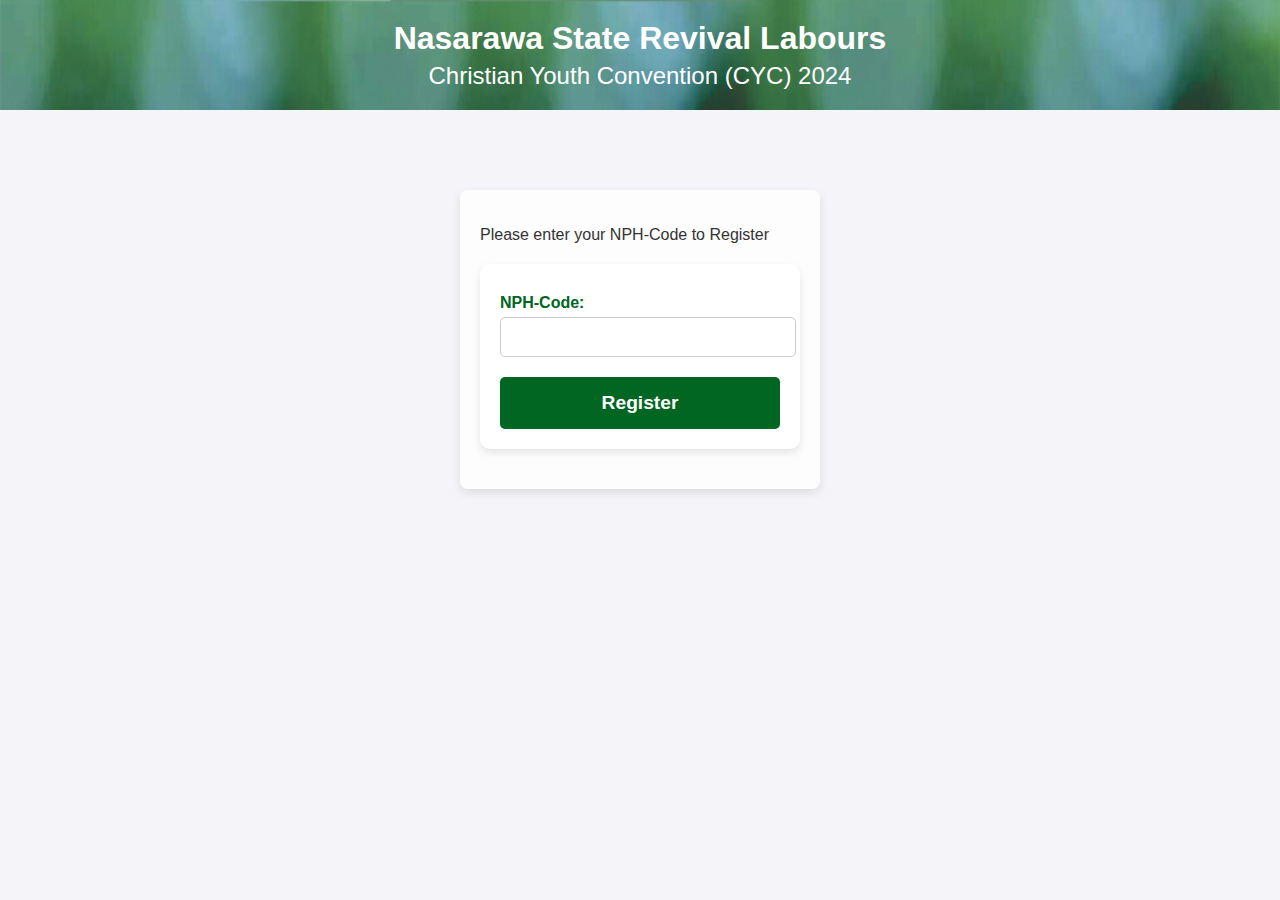
<file: cyc.html>
<!DOCTYPE html>
<html lang="en">
<head>
  <meta charset="UTF-8">
  <meta name="viewport" content="width=device-width, initial-scale=1.0">
  <title>Christian Youth Convention (CYC) 2024 Registration</title>
  <link rel="stylesheet" href="cyc.css">
</head>
<body>
  <header>
    <h1>Nasarawa State Revival Labours</h1>
    <h2>Christian Youth Convention (CYC) 2024</h2>
  </header>
<!-- enter code to register for an event -->
  <div class="login-section" 
 id="login-section" >
    <p>Please enter your NPH-Code to Register</p>
    <form id="loginForm">
      <label for="uniqueId">NPH-Code:</label>
      <input type="text" id="uniqueId" required>

      <button type="submit">Register</button>
    </form>
  </div>
<!-- cyc registration form -->
  <form id="registration-form" style="display: none;">
    <h3>Participant Registration Form</h3>

    <label for="PHN-Code">PHN-Code</label>
    <input type="text" id="userId" readonly>
    <label for="title">Title:</label>
    <input type="text" id="title" readonly>
    <label for="surname">Surname:</label>
    <input type="text" id="surname" name="surname" readonly>

    <label for="name">Other Names:</label>
    <input type="text" id="name" name="name" readonly>
    <!-- <label for="otherName">Other Name</label>
    <input type="text" id="otherName" readonly> -->
<!-- 
    <label for="dob">Date of Birth:</label>
    <input type="date" id="dob" name="dob" required>

    <label for="gender">Gender:</label>
    <select id="gender" name="gender" required>
      <option value="Male">Male</option>
      <option value="Female">Female</option>
    </select>

    <label for="phone">Phone Number:</label>
    <input type="tel" id="phone" name="phone" required>

    <label for="email">Email:</label>
    <input type="email" id="email" name="email" required> -->

    <label for="town">Town of Residence:</label>
    <input type="text" id="town" name="town" required>

    <label for="address">Address of Residence:</label>
    <textarea id="address" name="address" required></textarea>

    <label for="church-denomination">Church Denomination:</label>
    <input type="text" id="church-denomination" name="church-denomination" required>

    <label for="church-address">Address of Church:</label>
    <textarea id="church-address" name="church-address" required></textarea>

    <label for="occupation">Occupation:</label>
    <select id="occupation" name="occupation" required>
      <option value="" disabled selected>Select your Occupation</option>
      <option value="Applicant">Applicant</option>
      <option value="Student">Student</option>
      <option value="Self Employed">Self Employed</option>
      <option value="Civil Servant">Civil Servant</option>
      <option value="Private Sector">Private Sector</option>
      <option value="Business">Business</option>
      <option value="Artisans">Artisans</option>
      <option value="Clergy">Clergy</option>
      <option value="Others">Others</option>
    </select>

    <div id="applicant-info" style="display: none;">
      <label for="certificate">Certificate Obtained:</label>
      <input type="text" id="certificate" name="certificate">
      <label for="year-graduation">Year of Graduation:</label>
      <input type="number" id="year-graduation" name="year-graduation">
    </div>

    <div id="student-info" style="display: none;">
      <label for="student-category">Category of Students:</label>
      <select id="student-category">
        <option value=""disabled selected >Please select </option>
        <option value="Primary">Primary</option>
        <option value="Secondary">Secondary</option>
        <option value="Tertiary">Tertiary</option>
      </select>

      <div id="primary-info" style="display: none;">
        <label for="primary-school">Name of School:</label>
        <input type="text" id="primary-school" name="primary-school">
        <label for="primary-class">Class:</label>
        <select type="text" id="primary-class" name="primary-class">
          <option value=""disabled selected >Please select </option>
          <option value="Primary1">Primary 1</option>
          <option value="Primary2">Primary 2</option>
          <option value="Primary3">Primary 3</option>
          <option value="Primary4">Primary 4</option>
          <option value="Primary5">Primary 5</option>
          <option value="Primary6">Primary 6</option>
        </select>
      </div>

      <div id="secondary-info" style="display: none;">
        <label for="secondary-school">Name of School:</label>
        <input type="text" id="secondary-school" name="secondary-school">
        <label for="secondary-class">Class:</label>
        <select type="text" id="secondary-class" name="secondary-class">
          <option value=""disabled selected >Please select </option>
          <option value="JSS1">JSS 1</option>
          <option value="JSS2">JSS 2</option>
          <option value="JSS3">JSS 3</option>
          <option value="SS1">SS 1</option>
          <option value="SS2">SS 2</option>
          <option value="SS3">SS 3</option>
        </select>
      </div>

      <div id="tertiary-info" style="display: none;">
        <label for="tertiary-school">Name of School:</label>
        <input type="text" id="tertiary-school" name="tertiary-school">
        <label for="course-study">Course of Study:</label>
        <input type="text" id="course-study" name="course-study">
        <label for="level">Level:</label>
        <select type="text" id="level" name="level">
          <option value=""disabled selected >Please select </option>
          <option value="ND-1">ND 1</option>
          <option value="ND-2">ND 2</option>
          <option value="NCE-1">NCE 1</option>
          <option value="NCE-2">NCE 2</option>
          <option value="NCE-3">NCE 3</option>
          <option value="HND-1">HND 1</option>
          <option value="HND-2">HND 2</option>
          <option value="1oo-level">100 Level</option>
          <option value="2oo-level">200 Level</option>
          <option value="3oo-level">300 Level</option>
          <option value="4oo-level">400 Level</option>
          <option value="5oo-level">500 Level</option>
        </select>
      </div>
    </div>

    <label for="workshop-group">Preferred Workshop Group:</label>
    <select id="workshop-group" name="workshop-group" required>
      <option value=""disabled selected >Please select </option>
      <option value="Legal Practitioners">Legal Practitioners</option>
      <option value="Artisans">Artisans</option>
      <option value="Tertiary Institutions">Tertiary Institutions</option>
      <option value="Secondary Students">Secondary Students</option>
      <option value="Civil Servants">Civil Servants</option>
      <option value="Teachers">Teachers</option>
      <option value="Health Workers">Health Workers</option>
      <option value="Music">Music</option>
      <option value="Drama">Drama</option>
      <option value="Media/ICT">Media/ICT</option>
      <option value="Security">Security</option>
      <option value="SMEs/Business">SMEs/Business</option>
      <option value="Children Teachers">Children Teachers</option>
      <option value="Pastors/Evangelists/Missionaries">Pastors/Evangelists/Missionaries</option>
      <option value="Politics">Politics</option>
      <option value="Agro Allied">Agro Allied</option>
      <option value="Persons with Disability">Persons with Disability</option>
    </select>

    <button type="submit">Submit</button>
  </form>

  <!-- <footer class="footer">
    <p>&copy; 2025<span id="year"></span> Peace House Lafia. <span>All rights reserved</span> </p>
</footer> -->

<script>
    document.getElementById("year").textContent = new Date().getFullYear;
</script>

  <script src="cyc.js"></script>
  <!-- <script src="../js/success.js"></script> -->
  

</body>
</html>
</file>
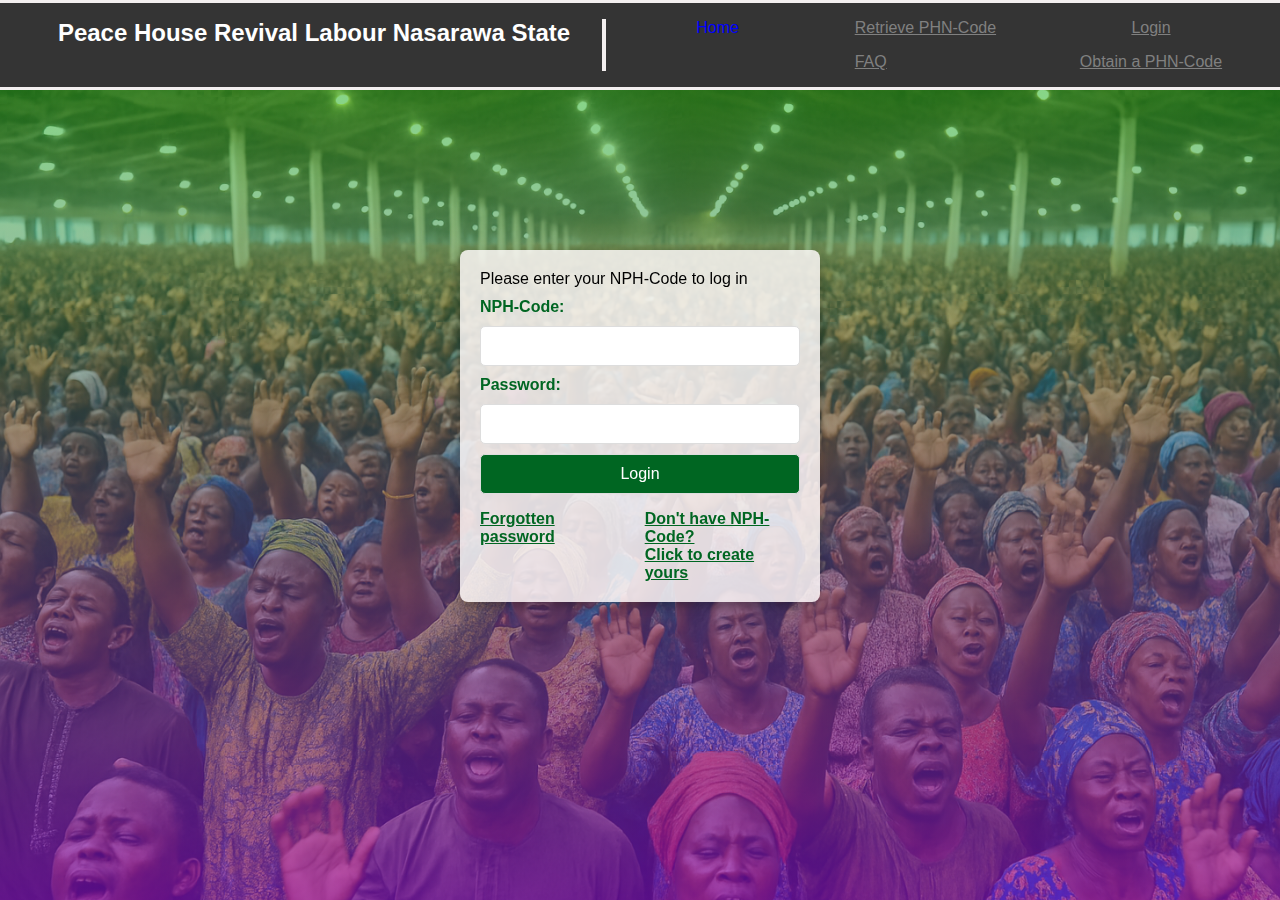
<file: login.html>
<!DOCTYPE html>
<html lang="en">
<head>
  <meta charset="UTF-8">
  <meta name="viewport" content="width=device-width, initial-scale=1.0">
  <title>Login</title>
  <link rel="stylesheet" href="log.css">
</head>

<body>

  
    <!-- ..........................Navbar............................... -->
<nav class="navbar">
  <div class="nav1">Peace House Revival Labour Nasarawa State</div>
  <div class="home"><a href="index.html" class="home">Home</a></div>
  <div class="nav2">
      <div class="nav21" ><a href="" class="link">Retrieve PHN-Code</a></div>
      <div><a href="" class="link">FAQ</a></div>
  </div>
  </div>
  <div class="nav3">
      <div class="nav31"><a href="login.html" class="link">Login</a></div>
      <div><a href="register.html" class="link">Obtain a PHN-Code</a></div>
  </div>
</nav>

<section class="login">

 
   <!-- My login section -->
  <div class="login-section">
  <p>Please enter your NPH-Code to log in</p>
  <form id="loginForm">
    <label for="userId">NPH-Code:</label>
    <input type="text" id="userId" required><br>

    <label for="password">Password:</label>
    <input type="password" id="password" required>

    <button type="submit">Login</button>
    <div class="not-loging">
      <h5><a href="">Forgotten <br> password</a></h5>
      <h6><a href="register.html" >Don't have NPH-Code? <br> Click to create yours </a></h6>
    </div>
  </form>
</div>

</section>
  
<footer class="footer">
  <p>&copy; 2025<!--<span id="year"></span>--> Peace House Lafia. <span>All rights reserved</span> </p>
</footer>

<script>
  document.getElementById("year").textContent = new Date().getFullYear;
</script>
  <script src="login.js"></script>
</body>
</html>
</file>
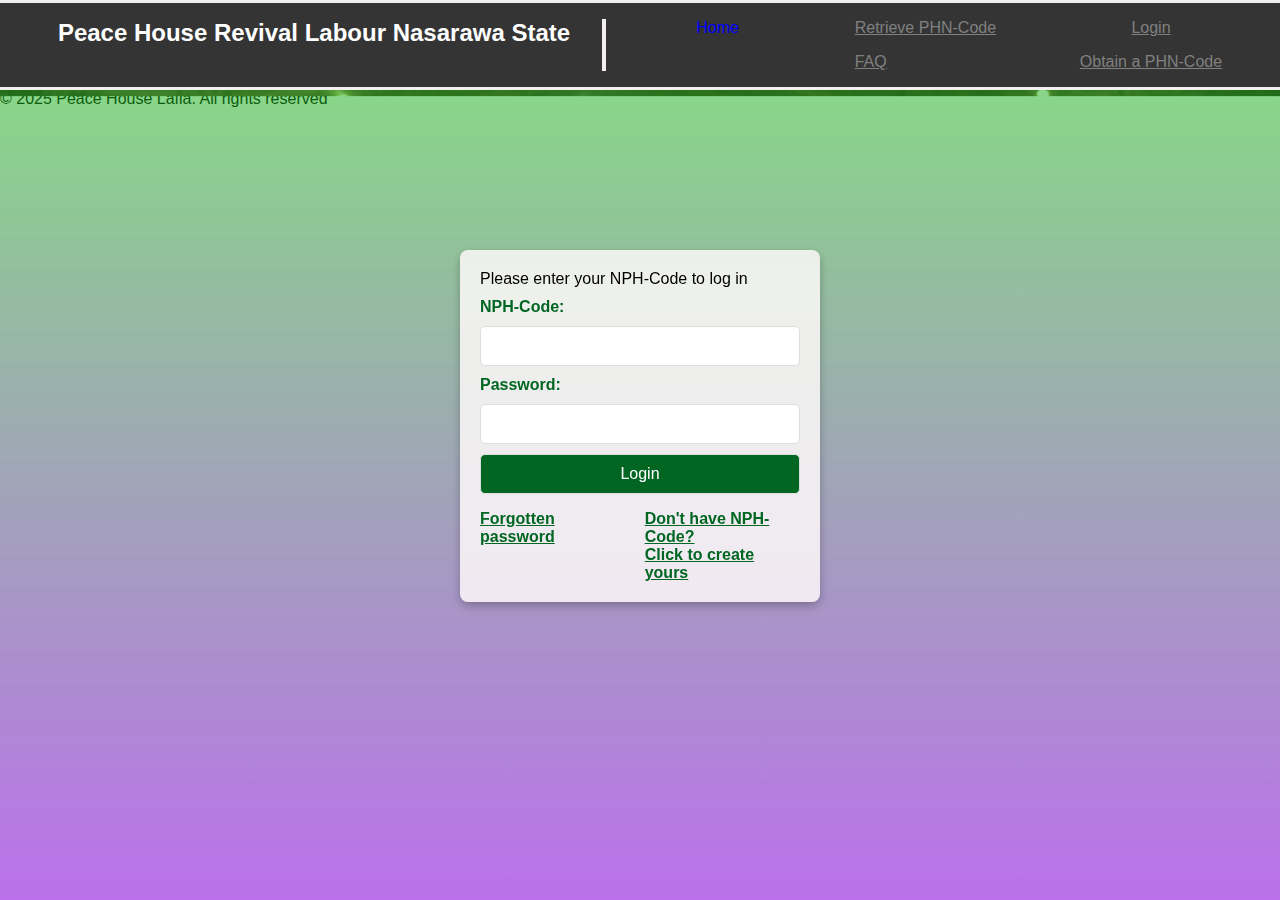
<file: portal.html>
<!DOCTYPE html>
<html lang="en">
<head>
  <meta charset="UTF-8">
  <meta name="viewport" content="width=device-width, initial-scale=1.0">
  <title>My Portal</title>
  <link rel="stylesheet" href="portal.css">

</head>
<body>
  <!-- ..........................Navbar............................... -->
<nav class="navbar">
  <div class="nav1">Peace House Revival Labour Nasarawa State</div>
  <div class="home"><a href="login.html" class="home">Home</a></div>
  <div class="nav2">
      <div class="nav21" >
        <!-- <a href="" class="link">Retrieve PHN-Code</a> -->
      </div>
      <div><a href="" class="link">FAQ</a></div>
  </div>
  </div>
  <div class="nav3">
      <!-- <div ><a href="../html/login.html" class="link">Login</a></div> -->
      <div class="nav31"><a href="register.html" class="link">Obtain a PHN-Code</a></div>
  </div>
</nav>

<div class="portal">

  <section class="mainLeft-content">
   
    <div class="content-heading">
      <div class="dropdown">
        <div class="icon" onclick="rightContent()"> 
          <div ></div>
          <div ></div>
          <div ></div>
        </div>
      </div>
      
      <h2>Welcome to Your Personal Portal</h2>
    
    </div> 
          
     <div class="left-content">

        <div class="portal-content">
          <div class="content one">
            <p id="portalTitle"></p>
            
          </div>
        </div>
        <div class="program-registration">
          <!-- New program registration -->
          <h3 class="program-head">Upcoming Programs you can Register and Attend</h3>
          <div class="programs">
            <div class="gp1">
              
            <!-- State burden bearers Registration-->
            <div class="program-holder">
              <h5>Burden Bearers Retreat</h5>
              <button class="program1" onclick="program1()">
            <span class="program-title">
            <span>click to</span> <br>
            Register for State Burden Bearers Retreat 2025</span></button>
            </div>

            <!-- PWDC registration -->
            <div class="program-holder">
              <h5>People With Disability Conference</h5>
              <button class="program1" onclick="program1()">
           <span class="program-title">
            <span>click to</span> <br>
            Register for People with Disability Conference 2025</span></button>
            </div>
            </div>

            <div class="gp2">
                <!-- CLR registration -->
           <div class="program-holder">
            <h5>Christain Ladies Retreat</h5>
             <button class="program1" onclick="program1()">
           <span class="program-title">
            <span>click to</span> <br>
            Register for Christian Ladies Retreat 2025</span></button>
           </div>
            <!-- cyc registration -->
            <div class="program-holder">
              <h5>Christian Youth Convention</h5>
              <button class="program1" onclick="program1()">
            <span class="program-title">
            <span>click to</span> <br>
            Register for Christian Youth Convention 2025</span></button>
            </div>
            </div>
          
          </div>
        </div>

        <footer class="footer">
          <p>&copy; 2025<!--<span id="year"></span>--> Peace House Lafia. <span>All rights reserved</span> </p>
      </footer>

    </div>

    
  </section>
    
    <div class="right-content" id="right-content">
      <div class="profile">
        <h3>
          <span id="portalName"></span>
          <span id="portalSurname"></span>
        </h3>
        <img class="profili-img" src="profile2.png" alt="" width="30px">
      </div>
     
      <p class="code">PHN- Code: <br> <span id="portalUserId"></span></p>
      <hr>
      <div class="menu">
        <button class="logout" onclick="logout()">Logout</button>
      </div>
    </div>  
  </div>
  


 

<script>
    document.getElementById("year").textContent = new Date().getFullYear;
</script>

  <script src="portal.js"></script>
</body>
</html>
</file>
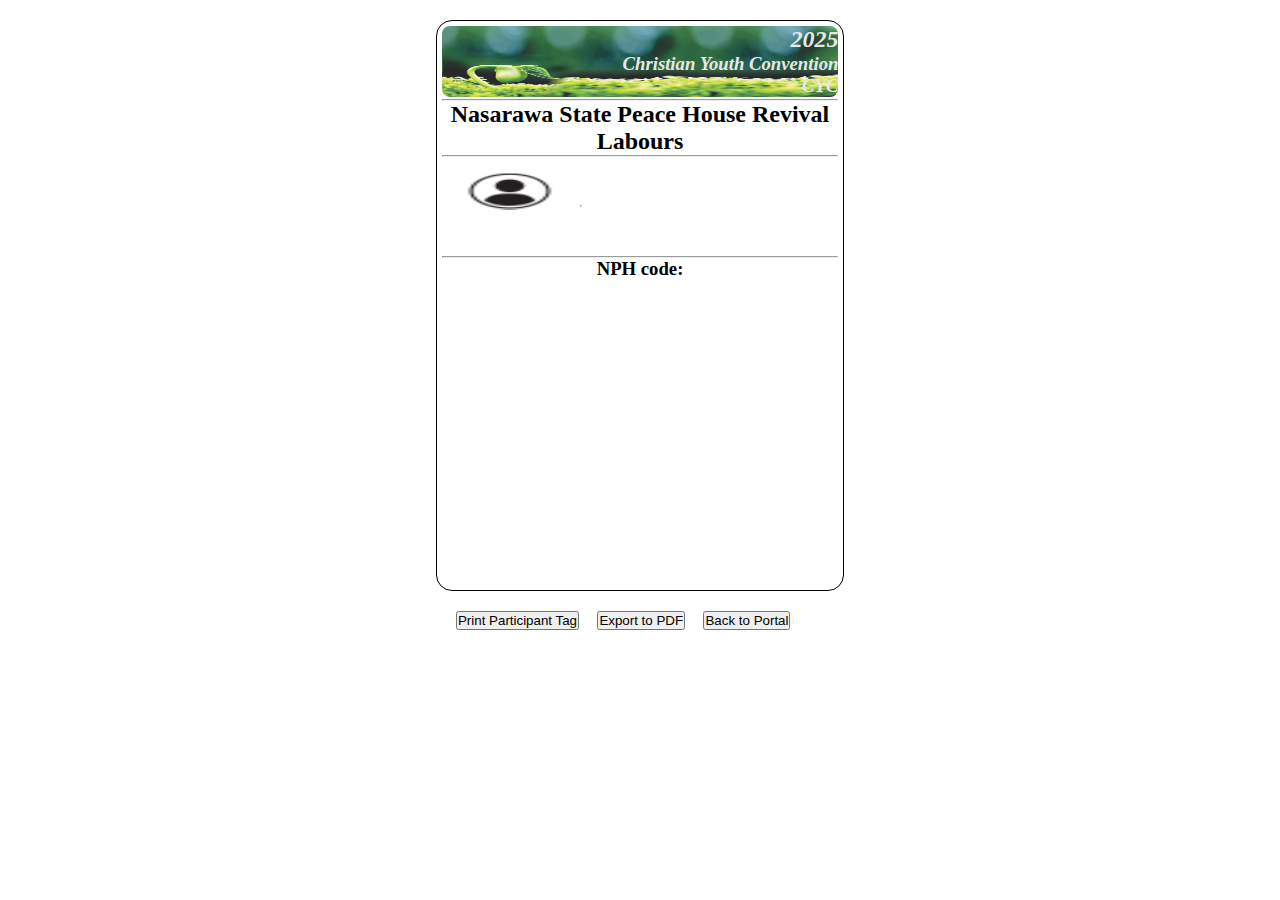
<file: tag.html>
<!DOCTYPE html>
<html lang="en">
<head>
  <meta charset="UTF-8">
  <meta name="viewport" content="width=device-width, initial-scale=1.0">
  <title>Print tag</title>
  <link rel="stylesheet" href="tag.css">
</head>
<body>

   <!-- <button onclick="printTag()">Print Participant Tag</button> -->
    
  <!-- Tag Preview Button -->

  <!-- Tag Preview Area (Hidden by Default) -->
   <div>
  
  <div id="tagPreview" class="tag">
   <div class="tagImage" id="tagImage" style="position: relative; width: 100%;">
    <img class="tagImagetop" id="tagImagetop" src="livingseededit_sized.png" alt="Living Seed Image" style="position: absolute; top: 0; left: 0; width: 100%; height: 100%; z-index: -1;">
    <h2 class="year">2025</h2>
    <h3 class="program">Christian Youth Convention <br> CYC </h3>
    <!-- <h4>Nasarawa Revival Labours </h4> -->
   </div> <hr>
    <h2>Nasarawa State Peace House Revival Labours</h2> <hr>
    <div class="participantsDetails" id="participantsDetails">
      <div class="profileImage" id="profileImage" style="position: relative; width: 35%;">
        <img src="profile image.png" alt="" style="position: absolute; top: 0; left: 0; width: 100%; height: 100%; z-index: -1;">
      </div>
      <div class="profileDetail">
        <p> <span id="tagTitle"></span></p>
        <h1 id="surname"><span id="tagSurname"></span></h1>
        <h3> <span id="tagName" ></span></h3> <hr>
        <div class="meetingDetails">
          <p class="otherDetails" id="tagOccupation"></p>
          <p class="otherDetails" id="tagResidential"></p>
        </div>
       
        <!-- <h4> <span  id="tagOtherNames"></span></h4> -->
      </div> 
    </div> <hr>
    <h3>NPH code: <span id="tagUserId"></span></h3>
  </div>
</div>
<div class="button">
  <button class="no-print" onclick="printTag()">Print Participant Tag</button>
   <button class="no-print" onclick="exportToPDF()">Export to PDF</button>
   <button class="no-print"  onclick="backToPortal()">Back to Portal</button>
</div>
   
  <script src="tag.js"></script>
  
</body>
</html>
</file>
<file: log.css>
@charset "utf-8";
*, body, html {
  margin: 0;
  padding: 0;
  box-sizing: border-box;
  font-family: Arial, sans-serif;
  font-size: 1rem;
}


/* this is my navbar */


.navbar{
  background-color: #000000cb;
  border: .2rem solid rgb(243, 239, 239);
  border-width: .2rem 0;
  display: flex;
  justify-content: space-around;
  padding: 1rem;
  font-family: sans-serif;
}
.nav1{
  color: rgb(255, 255, 255);
  padding-right: 2rem;
  border-right: .3rem solid rgb(243, 239, 239);
  font-weight: 900;
  font-size: 1.5rem;
  padding-bottom: 0;
}
.nav21, .nav31{
  padding-bottom: 1rem;
}

.nav31{
  text-align: center;
}

.home{
  color: blue;
  padding: 0;
  padding-right: 1rem;
  padding-left: .2rem;
  font-size: 1rem;
  text-decoration: none;
}

.link{
  color: gray;
}


.login{
  background:linear-gradient(rgba(18, 173, 18, 0.5), rgba(153, 4, 240, 0.61)), url(nigerian_worship.png);
  width: 100%;
  position: fixed;
  background-size: cover;
  background-repeat: no-repeat;
  height: 100%;
}

.login-section, .success-section{
  max-width: 25%;
  margin: 40px auto;
  background: #fffafad5;
  padding: 20px;
  border-radius: 8px;
  text-align: left;
  box-sizing: content-box ;
  box-shadow: 0 4px 10px rgba(0, 0, 0, 0.26);
  margin-top: 10rem;
}
input, button, select {
  width: 100%;
  margin-top: 10px;
  padding: 10px;
  border: 1px solid #ddd;
  border-radius: 5px;
  font-size: 1em;
  }
  /* css for copy in success.html */

  .success-section{
    max-width: 45%;
    margin: 20px auto;
    text-align: center;
    background-attachment: scroll;
  }

  .success-heading{
    text-align: center;
    margin-bottom: 1rem;
  }

  .success-text{
    margin-bottom: 3rem;
  }
.go-home, .login-btn{
  width: 40%;
  padding: 3px 2px;
  margin: 0 1rem 0 0;
}

  #copyButton, .register-btn{
    margin: 0 1rem 1rem 0;
    width: 40%;
    padding: 3px 2px;
  
  }

  label{
  display: block;
  margin-top: 10px;
  font-weight: bold;
  color: #006622;
  }
  button {
  background-color: #006622;
  color: white;
  cursor: pointer;
  margin-bottom: 1rem;
  }
  
  button:hover {
  background-color: #029433;
  }

  .not-loging{
    display: flex;
    gap: 90px;
  }
   a{
  color: #006622;
  /* margin: 3px 0; */
  }

  .footer {
    height: 20px;
    color: #080808;
  }
  
    /* Responsive design */
  @media (max-width: 768px) {
    body, html{
      font-size: .9rem;
    }

    .login{
      width: 100%;
      position: fixed;
      background-size: cover;
    }

    .login-section{
      max-width: 45%;
      margin: 10px auto;
      background: #ffffffd5;
      padding: 5px;
      border-radius: 8px;
      text-align: left;
      box-sizing: content-box;
      box-shadow: 0 4px 10px rgba(0, 0, 0, 0.1);
      margin-top: 5em;
      margin-bottom: 5em;
    }
      
    form {
      padding: .5px;
    }
    input, button, select {
      width: 100%;
      margin-top: 10px;
      padding: 10px;
      border: 1px solid #ddd;
      border-radius: 5px;
      font-size: .8rem;
      }

    .not-loging{
        display: flex;
        flex-direction: column;
        gap: 10px;
        text-align: center;
      }
  
  }

  @media (max-width:480px) {
    body, html {
      font-size: .8rem;
    }
    

  }
</file>
<file: portal.css>
@charset "utf-8";
*, body, html{
    box-sizing: border-box;
    font-family: Arial, sans-serif;
    font-size: 1rem;
    margin: 0;
    padding: 0;
}

body{
  background-color: #fff;
  height: 100vh;
}
/* this is my navbar */


.navbar{
    background-color: rgba(59, 0, 41, 0.959);
    border-bottom: .2rem   solid rgb(59, 23, 0, .239,);
    border-radius: 0 0 .6rem .6rem ;
    display: flex;
    justify-content: space-around;
    /* padding: .5rem; */
    font-family: sans-serif;
    margin-bottom: .2rem;
}
  .nav1{
    color: #ffffff;
    padding-right: 2rem;
    border-right: .3rem solid rgb(243, 239, 239);
    font-weight: 900;
    font-size: 1.5rem;
 }
 .nav2, .nav3{
    padding: .5rem 0 .5rem 0;
 }

 .nav31{
    text-align: center;
 }

 .home{
    color: blue;
    padding: .3rem 1rem .5rem .2rem;
    font-size: 1rem;
    text-decoration: none;
 }
 .link{
    color: gray;
 }

 .portal{
  background-color: #fff;
  display: grid;
  grid-template-columns: 5fr 1fr;
  grid-template-rows: 1fr 1fr;
  margin: 0;
  padding: 0;
  height: 100vh; 
 }

  /* My left content css */
  .mainLeft-content{
    height: 900px;
  }
.left-content{
  margin: 0;
  padding: 0;
}
.portal-content{
  margin: 0;
  border-bottom: .1rem solid rgb(211, 7, 7);
  border-radius: 0 0 .5rem .5rem;
  background: linear-gradient(to bottom, rgba(141, 9, 90, 0.651), rgba(58, 253, 139, 0.24)), url(fingers\ on\ lap.jpg);
  color: #23037a;
  box-shadow: 0 4px 8px rgba(0, 0, 0, 0.877);
  background-size: cover;
  background-repeat: no-repeat;
  height: 500px;
  overflow: hidden;
  width: 100%;
}

.program-registration{
  max-width: 1200px; 
  margin: 2px auto;
  text-align: center;
}

.program-head{
  display: inline-block;
  padding: .5rem;
  background: green;
  color: yellow;
  margin: 2rem 0;
}

.programs{
  display: flex;
  gap: 100px;
  justify-content: center;
}

.program-holder{
  margin-bottom: 40px;
}

.program1{
  position: relative;
  padding: 4rem;
  border-radius: .2rem;
  background: url(livingseededit_sized.png);
  width: 300px;
  background-size: cover;
  background-repeat: no-repeat;
  height: 200px;
  cursor: pointer;
  transition: 0.3s;
}

.program1:hover {
filter: brightness(50%);
}

.program1 .program-title{
  position: absolute;
  top: 50%;
  left: 50%;
  transform: translate(-50%, -50%);
  color: white;
  font-size: 18px;
  font-weight: bold;
  opacity: 0;
  transition: opacity 0.3s ease-in-out;
}
.program1:hover .program-title{
  opacity: 1;
}



h5{
  background-color: rgb(255, 255, 255);
  border-top: solid 0.1rem #025c27;
  border-radius: .2rem;
  padding: .5rem;
  color: #025c27;
}

footer{
  margin-top: 107px;
  padding: .6rem 2rem;
  border-top: .2rem solid rgba(46, 42, 46, 0.959);
}


/* my right column css */
.right-content{
  height: 1320px;
  
}

.right-content, h2{
  background-color: rgba(46, 42, 46, 0.959);
  margin: 0;
  padding: 0;
}

 h2{
  color: #ffffff;
  text-align: center;
  font-style: italic;
  font-size: 1.5em;
  padding-top: 1rem;
  padding-bottom: 1rem;
 }
 .profile{
  max-width: 5px auto ;
  padding: 2rem 0 2rem 2rem;
  color: #fff ;
  display: flex;
  justify-content: center;
  align-items: center;
  text-transform: capitalize;
  gap: .9rem;
 }
 .profili-img{
  border-radius: 50%;
 }
 .code{
  text-align: center;
  margin-top: -1.3rem;
  padding-bottom: .7rem;
  color: rgb(253, 247, 247);
 }
 .menu{
  margin-top: 2rem;
  display: flex;
  justify-content: end;
  padding-right: 1rem;
 
 }
 button{
  border: none;
  background: none;
 }
 .logout{
  color: #f34646;
  cursor: pointer;
 }
 /* .dropdown{
  display: none;
 } */
 
   /* Responsive design */

  /* css for ipads */

  @media(max-width: 1280px){

    .right-content{
      height: 2700px;
    }
    .program-registration{
      max-width: 800px; 
    }

    .programs{
      flex-direction: column;
      gap: 15px;
    }
    
    h5{
      border: none;
    }

    .program1{
      height: 400px;
      width: 600px;
    }
    footer{
      margin-top: 248px;
     }
  }  


  /* css for phones and tablets */
 @media (max-width: 768px) {
   body, html{
     background-color: #fff;
     font-size: .7rem;}

    .nav1{
      font-size: .9rem;
    }
    .portal{
      grid-template-columns: 1fr;
    }
  .portal-content{
      margin: 0;
      border-bottom: .1rem solid rgb(211, 7, 7);
      border-radius: 0 0 .5rem .5rem;
      background: linear-gradient(to bottom, rgba(141, 9, 90, 0.651), rgba(58, 253, 139, 0.24)), url(fingers\ on\ lap.jpg);
      color: #23037a;
      box-shadow: 0 4px 8px rgba(0, 0, 0, 0.877);
      background-size: cover;
      background-repeat: no-repeat;
      height: 400px;
      overflow: hidden;
      width: 100%;
    }

    .program-registration{
      max-width: 500px; 
    }

    .programs{
      flex-direction: column;
      gap: 30px;
    }

    .program1{
      margin: 1rem;
      height: 300px;
      width: 500px;
    }

    h5{
      border: none;
    }

    .right-content{
      display: none;
      position: absolute;
      top: 0;
      left: 0;      
    }

    .dropdown {
      display: block;
     }

     .icon{
      width: 30px;
      height: 20px;
      display: flex;
      flex-direction: column;
      justify-content: space-between;
      cursor: pointer;
      margin: 10px 0 10px 10px;
     }

     .icon div{
      background-color: #000000;
      height: 3px;
      border-radius: 2px;
     }

     .profile{
      padding-right: 1rem;
     }
     .menu{
      justify-content: start;
      padding-left: .6rem;
     }

     footer{
      margin-top: 6rem;
     }
 }


 /* css for smaller phones */
@media(max-width:480px){
  body,html{
      font-size: .8rem;
     }
    
     .portal-content{
      background: linear-gradient(to bottom, rgba(141, 9, 90, 0.651), rgba(58, 253, 139, 0.24)), url(fingers\ on\ lap.jpg);
      color: #23037a;
      box-shadow: 0 4px 8px rgba(0, 0, 0, 0.877);
      background-size: cover;
      background-repeat: no-repeat;
      background-position:  center;
      height: 400px;
      overflow: hidden;
      width: 100%;
    }

    
.program1{
  position: relative;
  padding: 2rem;
  border-radius: .2rem;
  background: url(livingseededit_sized.png);
  width: 250px;
  background-size: cover;
  background-repeat: no-repeat;
  height: 200px;
  cursor: pointer;
  transition: 0.3s;
}

}
</file>
<file: tag.css>
*, body{
  margin: 0;
  padding: 0;
}
/* Tag Styling */
.tag{
  border: 1px solid #000;
  border-radius: 1rem;
  width: 105mm;  /* Width for A6 */
  height: 148mm; /* Height for A6 */
  padding: 5px;
  text-align: center;
  margin: 20px auto;
  overflow: hidden;
  }

#tagImage {
  position: contain;
  /* padding: 10px; */
  margin: 0;
  margin-bottom: .1rem;
  border-radius: 1em; 
  text-align: right;
  font-style: oblique;
  color: #e7e7e7;
}
.tagImagetop{
  border-radius: .5em;
}

.participantsDetails{
  display: flex;
  margin-bottom: 30px;
}

.profileImage{
  margin: 1rem 0;
  padding: 0;
}
.profileDetail{
  padding-top: 3rem;
}

#tagSurname {
  text-align: left;
  margin: 0;
  padding: 0;
  text-transform: uppercase;
  font-size: 40px;
  font-family: sans-serif;
}

.otherDetails{
  text-align: left;
  padding: .3rem 0;
}

.button{
  margin:20px auto;
  width: 105mm;
}
button{
  margin-left: .9rem;
}

/* Print Styling */
@media print {
  * body  {
  width: 105mm;
  height: 148mm;
  margin: 0;
  padding: 0;
  font-family: Arial, Helvetica, sans-serif;
  display: flex;
  justify-content: center;
  align-items: center;
  text-align: center;
  overflow: hidden;
  }
  .tag, .tag * {
    visibility: visible;
  }
  .tag {
    margin: 0;
    padding: 0;
    page-break-before: avoid;
    page-break-inside: avoid;
    page-break-after: avoid;
    overflow: hidden;
  }
  @page {
    size: 105mm 148mm;
    margin: 0;
    padding: 0;
    overflow: hidden;
  }
  .no-print{
    display: none !important;
  }
}

 /* css for phones and tablets */
 /* @media(max-width: 768px){
  .tag{
    display: none;
  }

  button{
    margin-left: .6rem;
  }
} */
</file>
<file: cyc.css>
/* General Reset */
body, html {
  margin: 0;
  padding: 0;
  font-family: Arial, sans-serif;
  box-sizing: border-box;
  background-color: #f4f4f9;
  color: #333;
}


.login-section{
  max-width: 25%;
  margin: 40px auto;
  background: #ffffffd5;
  padding: 20px;
  border-radius: 8px;
  text-align: left;
  box-sizing: content-box;
  box-shadow: 0 4px 10px rgba(0, 0, 0, 0.1);
  margin-top: 5em;}

/* Header Styling */
header {
  content: "";
  text-align: center;
  background:  url(livingseededit_sized.png);
  background-position: cover;
  background-size: cover;
  background-repeat: no-repeat;
  /* background-color: #003366; */
  color: #fff;
  padding: 20px;
  

}

header h1 {
  font-size: 2em;
  margin: 0;
}

header h2 {
  font-size: 1.5em;
  margin: 5px 0 0;
  font-weight: 300;
}

/* Form Container */
form {
  max-width: 800px;
  margin: 20px auto;
  background: #fff;
  border-radius: 10px;
  padding: 20px;
  box-shadow: 0 4px 8px rgba(0, 0, 0, 0.1);
}

form h3 {
  text-align: center;
  color: #006622;
  margin-bottom: 20px;
}

/* Form Elements */
label {
  display: block;
  margin-top: 10px;
  font-weight: bold;
  color: #006622;
}

input, select, textarea {
  width: 98%;
  padding: 10px;
  margin-top: 5px;
  border: 1px solid #ccc;
  border-radius: 5px;
  font-size: 1rem;
  text-transform: capitalize;
}

textarea {
  resize: vertical;
  font-family: Arial, sans-serif;
}

button {
  width: 100%;
  padding: 15px;
  margin-top: 20px;
  border: none;
  background-color: #006622;
  color: white;
  font-size: 1.2em;
  font-weight: bold;
  border-radius: 5px;
  cursor: pointer;
  transition: background-color 0.3s;
}

button:hover {
  background-color: #0a9b3a;
}

/* Responsive Design */
@media (max-width: 768px) {
  body, html{
    background-color: #fff;
    font-size: .7rem;}
  form {
    padding: 15px;
  }

  input, select, textarea {
    font-size: 0.9em;
  }

  button {
    font-size: 1em;
  }

  .login-section{
    max-width: 45%;
    margin: 40px auto;
    background: #ffffffd5;
    padding: 20px;
    border-radius: 8px;
    text-align: left;
    box-sizing: content-box;
    box-shadow: 0 4px 10px rgba(0, 0, 0, 0.1);
    margin-top: 5em;}

    input, select, textarea {
      width: 98%;
      padding: 5px;
      margin-top: 5px;
      border: 1px solid #ccc;
      border-radius: 5px;
      font-size: 1rem;
      text-transform: capitalize;
    }
  
}

/* Conditional Sections Styling */
#applicant-info,
#student-info,
#primary-info,
#secondary-info,
#tertiary-info {
  display: none; /* Initially hidden */
}
</file>
